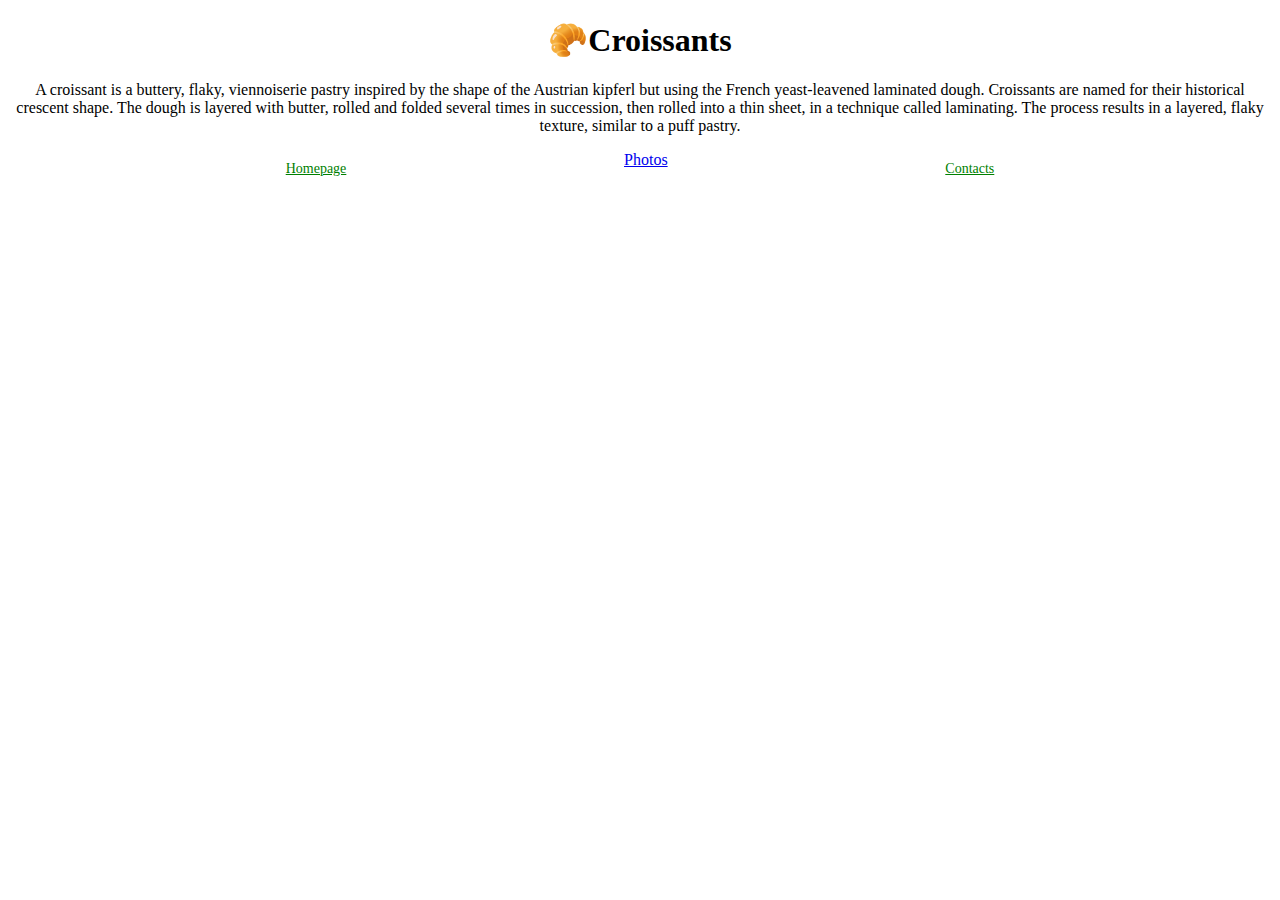
<file: index.html>
<!DOCTYPE html>
<html lang="en">

<head>
    <meta charset="UTF-8">
    <meta name="viewport" content="width=device-width, initial-scale=1.0">
    <title>Croissants</title>
    <link href="https://cdn.jsdelivr.net/npm/bootstrap@5.3.1/dist/css/bootstrap.min.css" rel="stylesheet"
        integrity="sha384-4bw+/aepP/YC94hEpVNVgiZdgIC5+VKNBQNGCHeKRQN+PtmoHDEXuppvnDJzQIu9" crossorigin="anonymous">


    <link rel="stylesheet" href="/src/styles.css">
</head>

<body>
    <div class="container">
        <h1>🥐Croissants</h1>

        <p>
            A croissant is a buttery, flaky, viennoiserie pastry inspired by the shape of the Austrian kipferl but using
            the French
            yeast-leavened laminated dough. Croissants are named for their historical crescent shape. The dough is
            layered with
            butter, rolled and folded several times in succession, then rolled into a thin sheet, in a technique called
            laminating.
            The process results in a layered, flaky texture, similar to a puff pastry.
        </p>

        <div class="navigation-links">
            <a href="/" class="homepage-link" title="Croissant-homepage">Homepage</a>
            <a href="/photos.html" class="photos-link">Photos</a>
            <a href="/contacts.html" class="contact-link">Contacts</a>
        </div>
    </div>


    <script src="https://cdn.jsdelivr.net/npm/bootstrap@5.3.1/dist/js/bootstrap.bundle.min.js"
        integrity="sha384-HwwvtgBNo3bZJJLYd8oVXjrBZt8cqVSpeBNS5n7C8IVInixGAoxmnlMuBnhbgrkm" crossorigin="anonymous">
        </script>
</body>

</html>
</file>
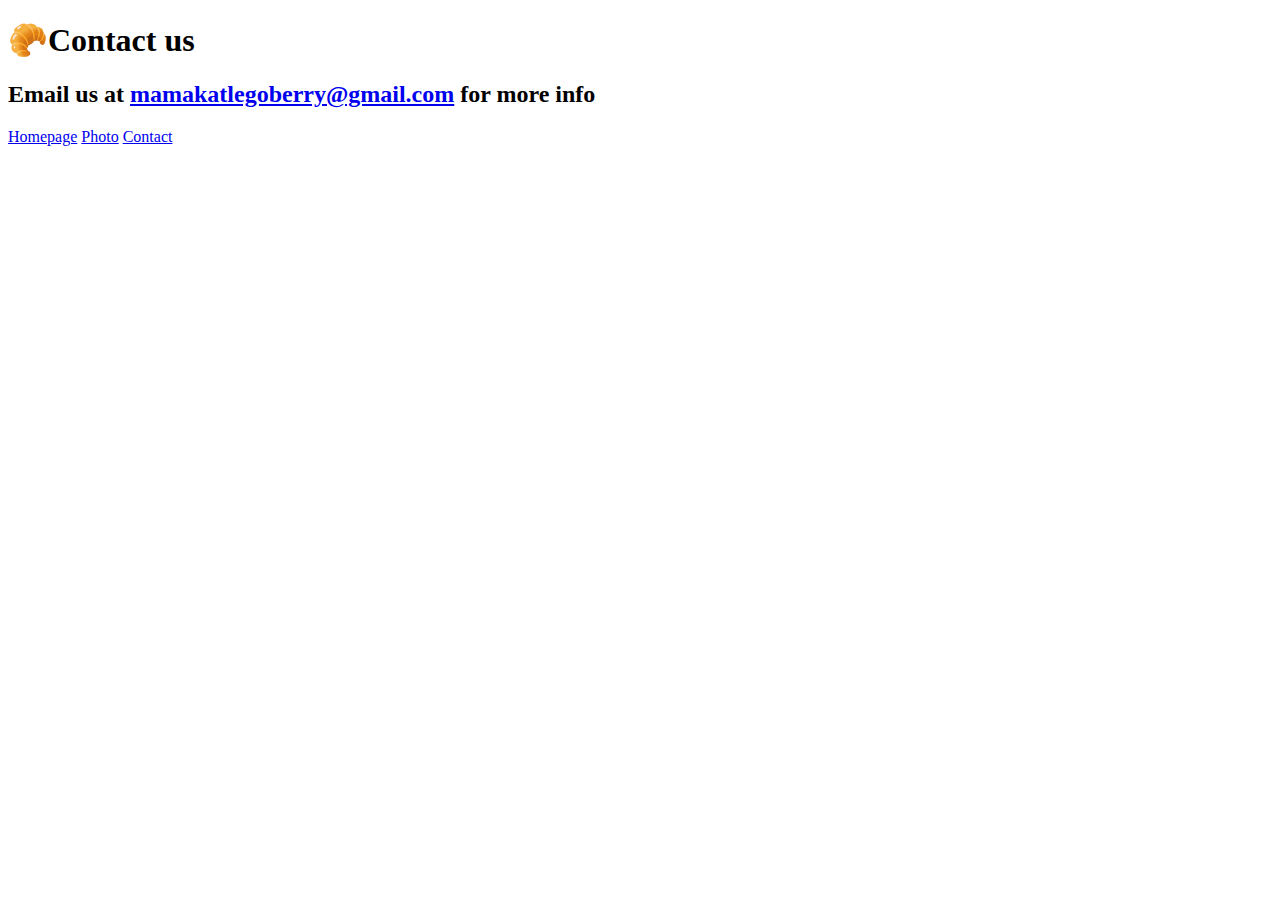
<file: contact.html>
<!DOCTYPE html>
<html lang="en">

<head>
    <meta charset="UTF-8">
    <meta name="viewport" content="width=device-width, initial-scale=1.0">
    <title>Contacts</title>
    <link href="https://cdn.jsdelivr.net/npm/bootstrap@5.3.1/dist/css/bootstrap.min.css" rel="stylesheet"
        integrity="sha384-4bw+/aepP/YC94hEpVNVgiZdgIC5+VKNBQNGCHeKRQN+PtmoHDEXuppvnDJzQIu9" crossorigin="anonymous">
</head>

<body>
    <div class="container">
        <h1>🥐Contact us</h1>
        <h2 class="text">
            Email us at
            <a href="mailto:mamakatlegoberry@gmail.com">mamakatlegoberry@gmail.com</a> for more
            info
        </h2>
        <div class="links">
            <a href="/" class="homepage-link">Homepage</a>
            <a href="/photo.html" class="photo-link">Photo</a>
            <a href="/contact.html" class="contact-link">Contact</a>
        </div>
    </div>


    <script src="https://cdn.jsdelivr.net/npm/bootstrap@5.3.1/dist/js/bootstrap.bundle.min.js"
        integrity="sha384-HwwvtgBNo3bZJJLYd8oVXjrBZt8cqVSpeBNS5n7C8IVInixGAoxmnlMuBnhbgrkm"
        crossorigin="anonymous"></script>
</body>

</html>
</file>
<file: src/styles.css>
h1, p{
    text-align:center;
}

.homepage-body,
.contact-body,
.photo-body {
    background-color: #77055b;
}

h2 {
    text-align: center;
}

.text {
    font-size: 16px;
}

.navigation-links {
    display: flex;
    justify-content: space-evenly;

}

.homepage-link,
.photo-link,
.contact-link {
    color: green;
    padding: 10px;
    font-size: 14px;
}

.croissant-photo {
    max-width: 100%;
    border-radius: 60px;
    display:block;
    margin:30px 0;
}
</file>
